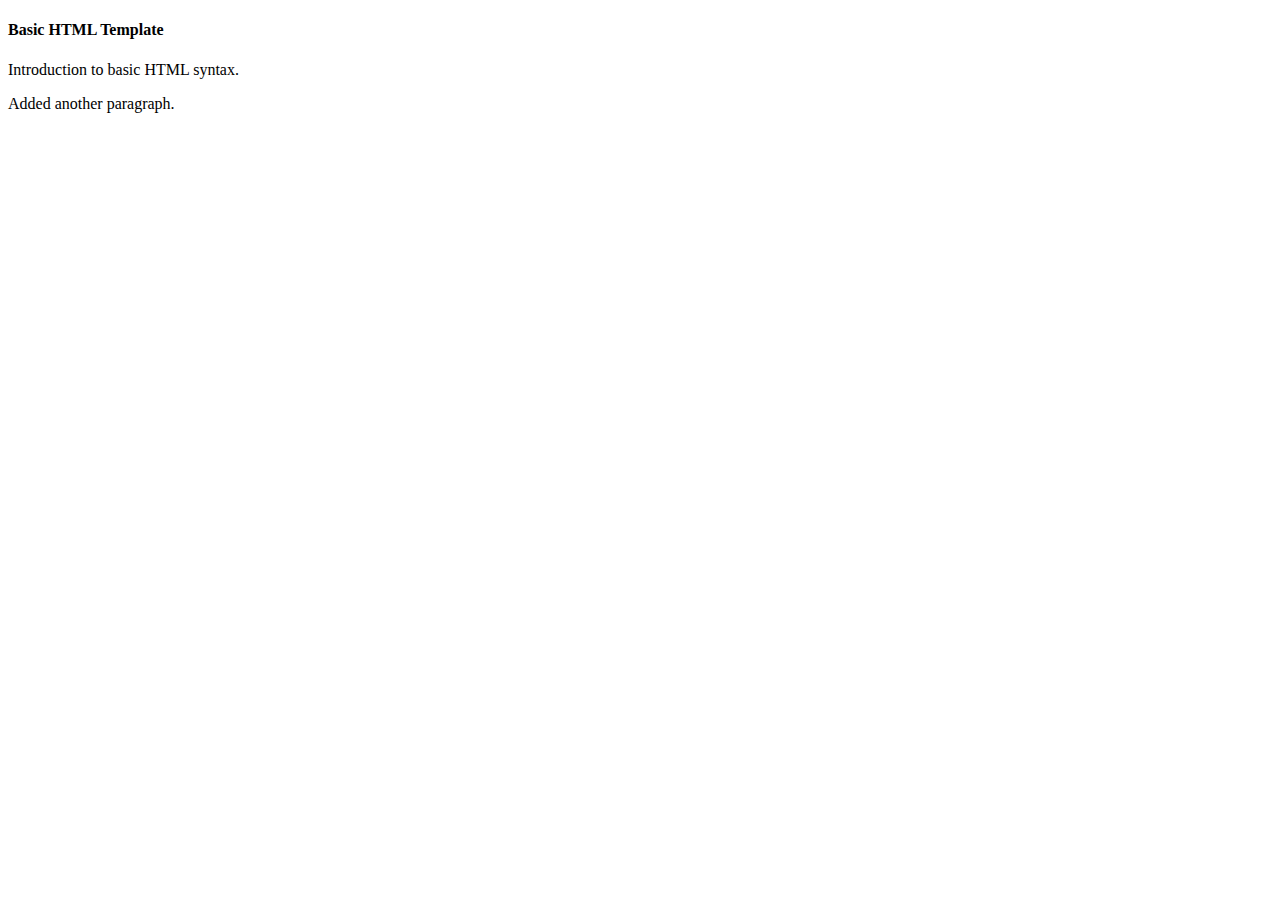
<file: HTML documents/BasicHTML.html>
<!DOCTYPE html>
<html lang="en">
    <head>
        <title>Basic HTML</title>
        <meta charset="utf-8">
    </head>
    <body>
        <h4>Basic HTML Template</h4>
        <p>Introduction to basic HTML syntax.</p>
        <p>Added another paragraph.</p>
    </body>
</html>
</file>
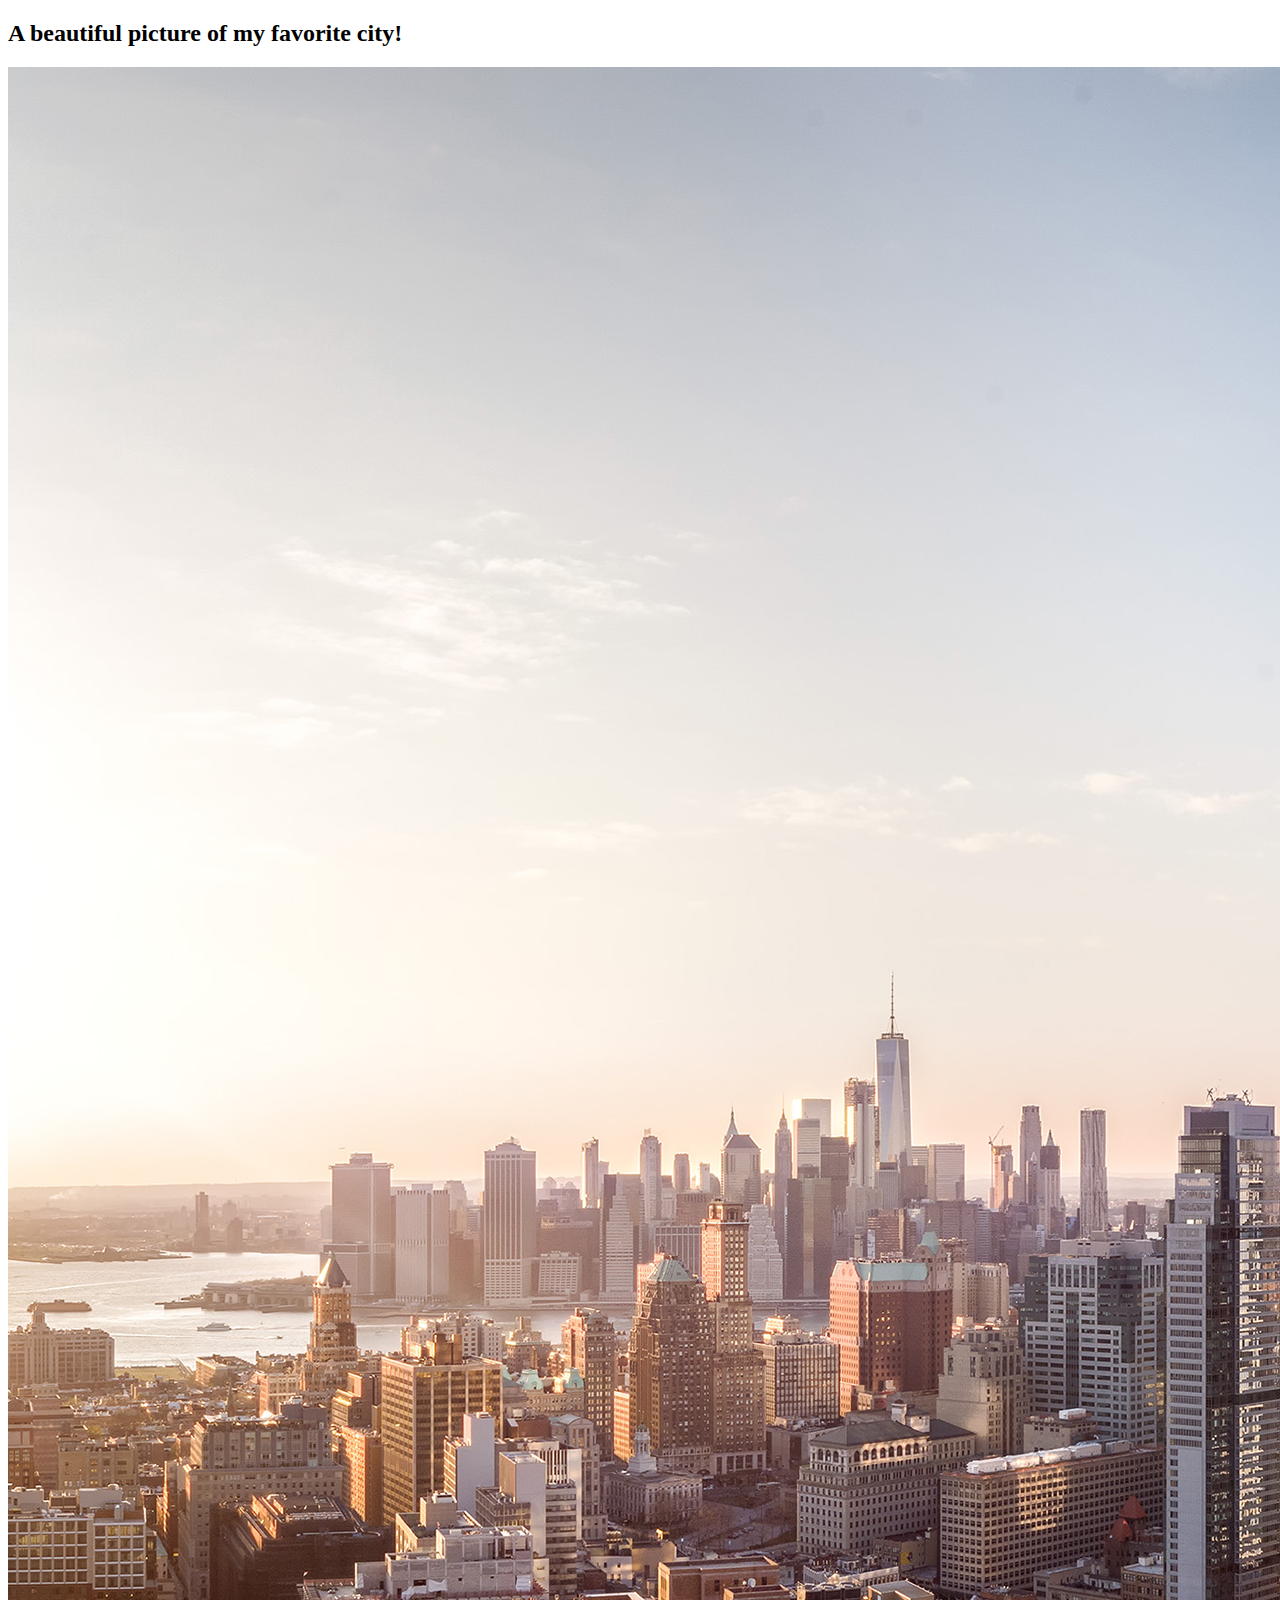
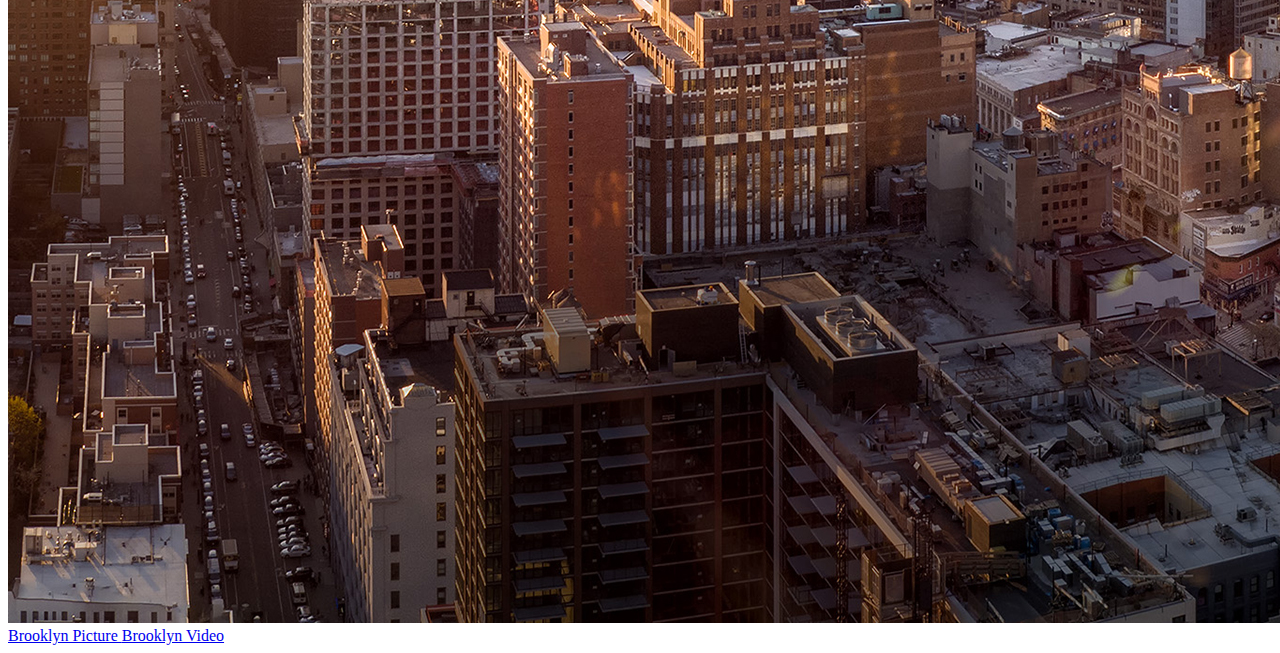
<file: HTML documents/Brooklynpicture.html>
<!DOCTYPE html>
<html lang="en">
	<head>
		<title>Brooklyn</title>
		<meta charset="utf-8">
		<main>
			</main>
			
	</head>
	<body>
	<h2> A beautiful picture of my favorite city!</h2>
	<img src="brooklyntower.jpg">
	</body>
	<footer>
	<nav>
	<a href="Brooklynpicture.html"> Brooklyn Picture </a>
	<a href="Brooklynvideo.html"> Brooklyn Video </a>
	</nav>
	</footer>
</html>
</file>
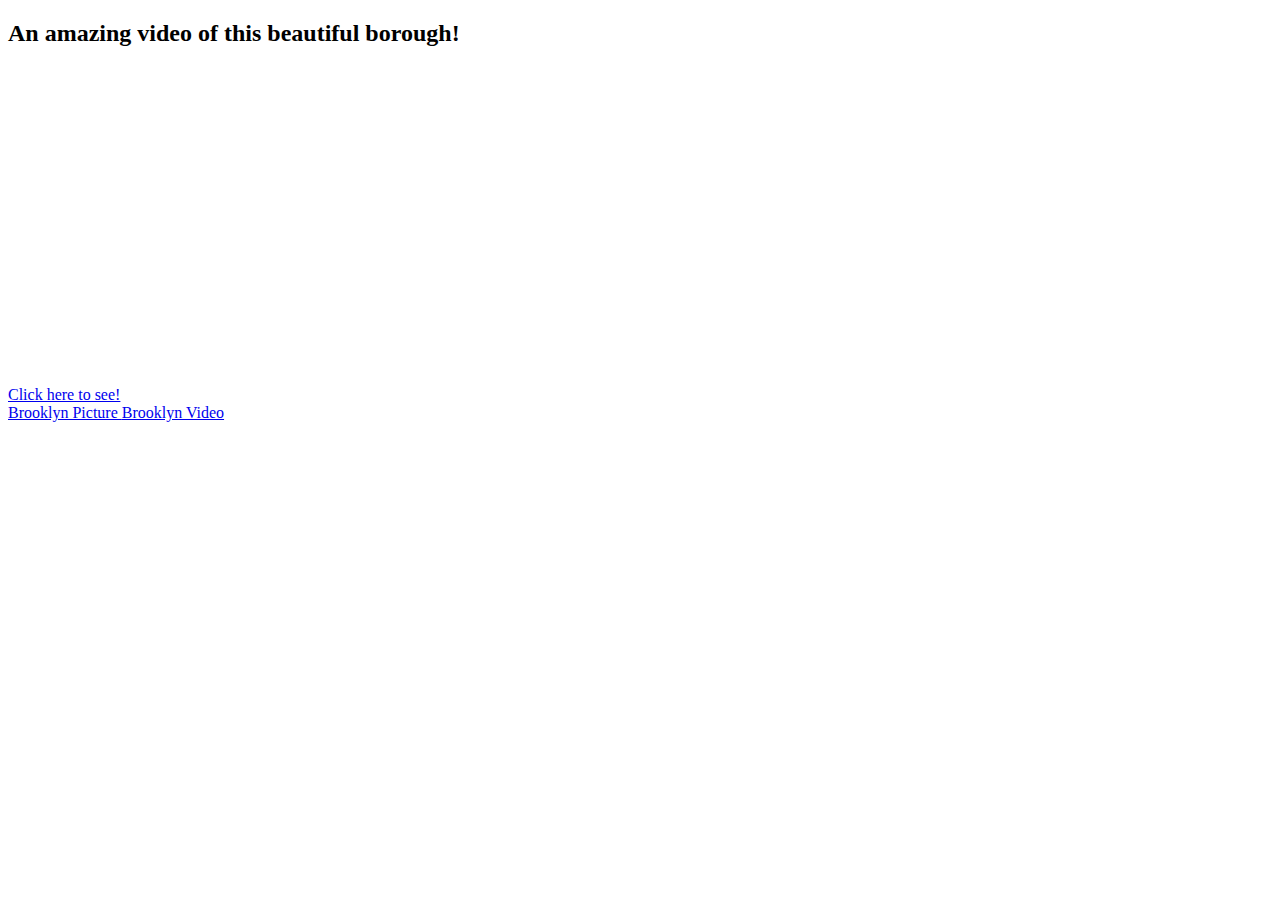
<file: HTML documents/Brooklynvideo.html>
<!DOCTYPE html>
<html lang="en">
	<head>
		<title>A Brooklyn Video </title>
		<meta charset="utf-8">
	</head>
	<body>
		<h2> An amazing video of this beautiful borough!</h2>
		<iframe width="560" height="315" src="https://www.youtube.com/embed/yjR-0TzqGgQ" title="YouTube video player" frameborder="0" allow="accelerometer; autoplay; clipboard-write; encrypted-media; gyroscope; picture-in-picture; web-share" allowfullscreen></iframe>
		<br><a href="https://youtu.be/yjR-0TzqGgQ"> Click here to see! </a>
	</body>
	<footer>
	<nav>
	<a href="Brooklynpicture.html"> Brooklyn Picture </a>
	<a href="Brooklynvideo.html"> Brooklyn Video </a>
	</nav>
	</footer>
</html>
</file>
